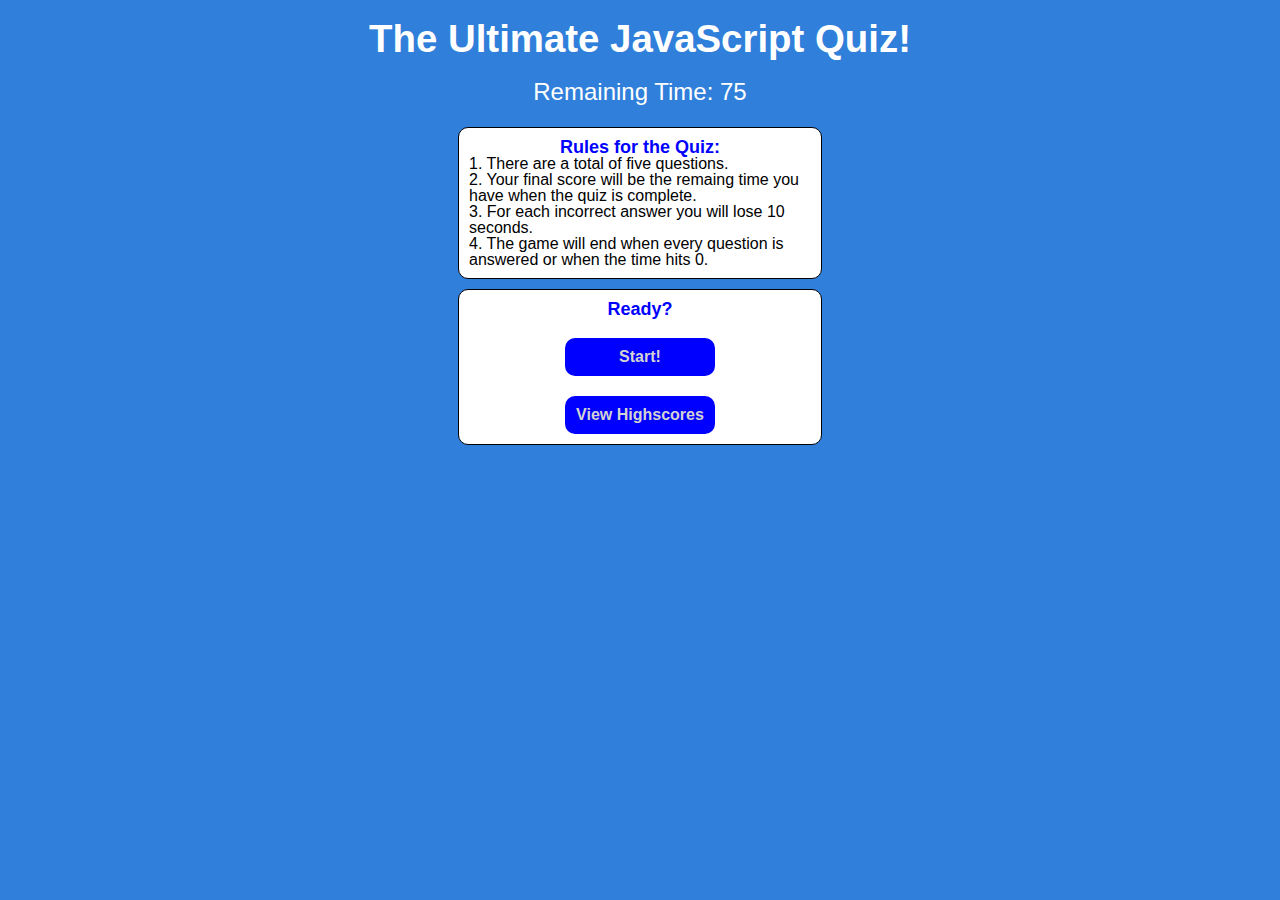
<file: index.html>
<!DOCTYPE html>
<html lang="en">

<head>
    <meta charset="UTF-8">
    <meta name="viewport" content="width=device-width, initial-scale=1.0">
    <link rel="stylesheet" href="./assets/reset.css" />
    <link rel="stylesheet" href="./assets/style.css">
    <title>JS Quiz Home</title>
</head>

<body>
    <header>
        <h1>The Ultimate JavaScript Quiz!</h1>
        <span id="timer">Remaining Time: 75</span>
    </header>

    <main class="container">
        <div id="rule-container">
            <h2>Rules for the Quiz:</h2>
            <ol>
                <li>
                    1. There are a total of five questions.
                </li>
                <li>
                    2. Your final score will be the remaing time you have when the quiz is complete.
                </li>
                <li>
                    3. For each incorrect answer you will lose 10 seconds.
                </li>
                <li>
                    4. The game will end when every question is answered or when the time hits 0.
                </li>
            </ol>
        </div>
        <div class="select">
            <h2 id="ready">Ready?</h2>

            <button id="start-button" class="btn">Start!</button>
            <button id="score-button" class="btn">View Highscores</button>
        </div>
        <div id="question-container" class="hide">
            <h2 id="question"></h2>
            <div id="answer-btn"></div>
            <button id="next-btn" class="btn hide">Next</button>

        </div>


        <div id="flex-score">
            <div id="score-card" class="hide">
                <button id="play-again" class="btn">Go back to home</button>

                <form id="score-form" method="POST">
                    <input type="text" placeholder="Enter initials" name="score-text" id="score-text" />
                </form>

                <p>Highscores: <span id="score-count"></span></p>
                <ul id="score-list"></ul>
            </div>
        </div>


    </main>
    <script src="./assets/script.js"></script>
</body>

</html>
</file>
<file: assets/style.css>
h1,
h3,
#timer {
  color: white;
}

#timer {
  font-size: 1.5rem;
  padding-top: 15px;
}

body {
  background: #307fda;
}

header,
h1 {
  padding: 10px;
  font-size: 2.4rem;
  text-align: center;
}
.container {
  justify-content: center;
  border-width: 5px;
  padding: 10px;
  width: 30%;
  margin: auto;
}
#ready {
  display: flex;
  justify-content: center;
  align-items: center;
}

.select {
  display: flex;
  flex-direction: column;
  margin-top: 10px;
  background: white;
  border-radius: 10px;
  border: 1px solid black;
  padding: 10px;
}

#rule-container,
#score-card {
  padding: 10px;
  background: white;
  color: rgb(0, 0, 0);
  border-radius: 10px;
  border: 1px solid black;
}

p {
  margin: 15px 0px 10px 0px;
  font-weight: 600;
  color: blue;
}

input::placeholder {
  background: blue;
  color: lightgray;
}

#question-container {
  margin-top: 10px;
  background: white;
  padding: 10px;
  border-radius: 10px;
  border: 1px solid black;
}

.hide {
  display: none;
}

h2 {
  font-size: 18px;
  color: blue;
  font-weight: 600;
  text-align: center;
}

#score-card,
#play-again {
  text-align: center;
}

#next-btn {
  text-align: center;
}

#start-button,
#score-button {
  flex-direction: row;
  background: blue;
  color: lightgray;
  font-weight: 600;
  width: 150px;
  border: 0px;
  padding: 10px;
  margin: 20px auto 0;
  text-align: center;
  border-radius: 10px;
}
.btn {
  background: lightgrey;
  color: blue;
  font-weight: 500;
  width: 100%;
  border: 1px solid black;
  padding: 10px;
  margin: 10px 0;
  text-align: left;
  border-radius: 10px;
  cursor: pointer;
  transition: all 0.5s;
}

.correct {
  background: rgb(4, 179, 4);
  color: white;
  font-weight: bold;
}
.incorrect {
  background: rgb(239, 3, 3);
  color: white;
  font-weight: bold;
}
.btn:disabled {
  cursor: not-allowed;
}

.btn:hover:not([disabled]) {
  background: blue;
  color: lightgray;
}

#answer-btn {
  display: flex;
  justify-content: space-around;
  margin: 10px 10px 10px 10px;
  flex-direction: column;
}
</file>
